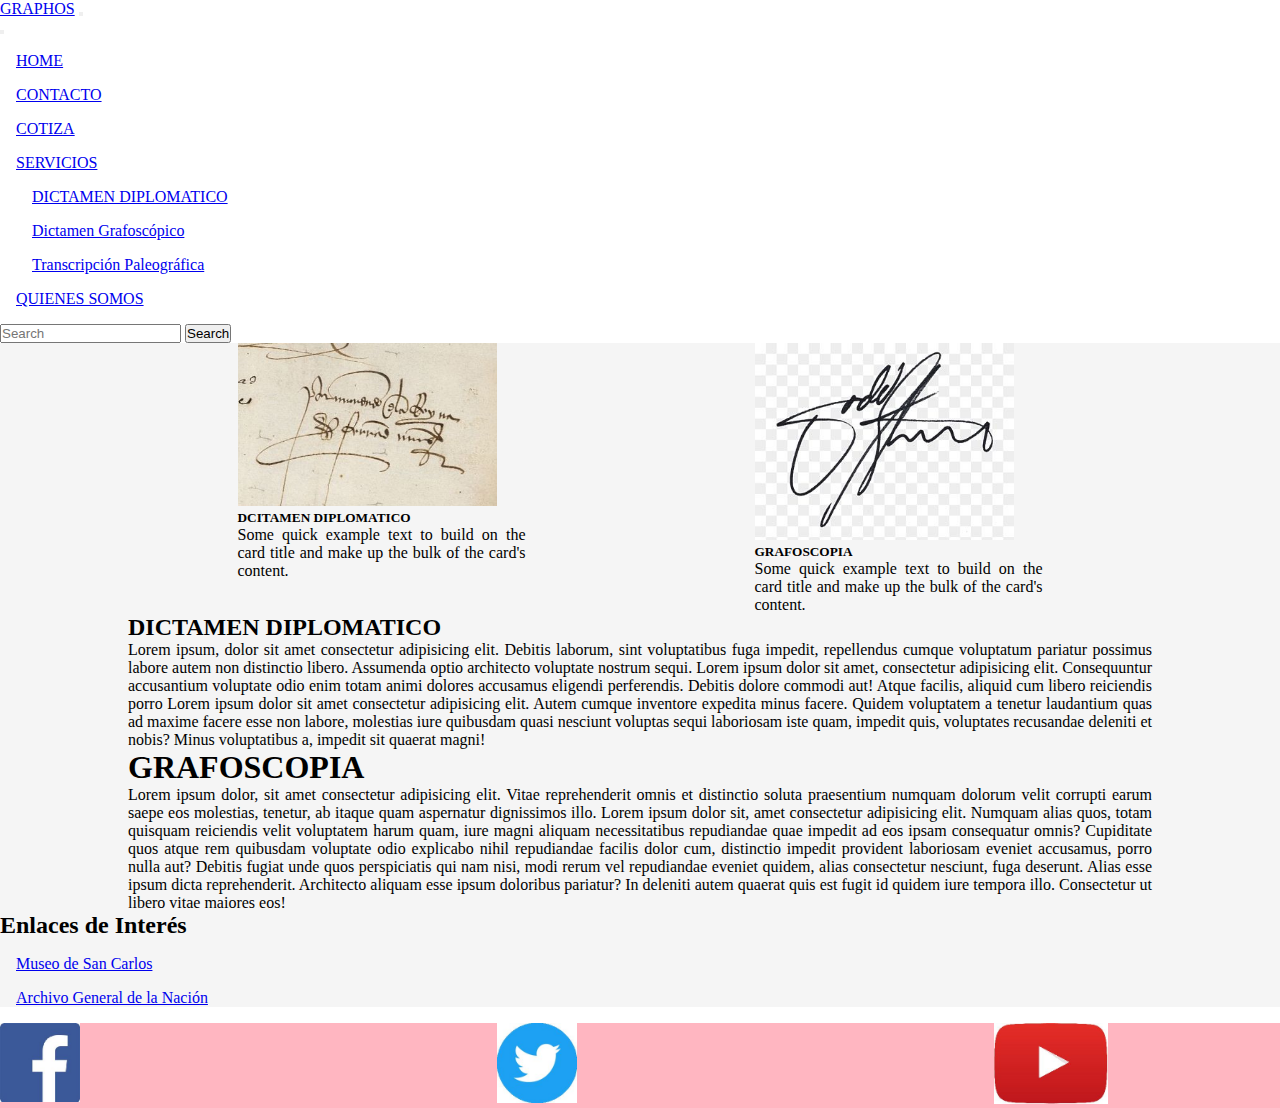
<file: index.html>
<!DOCTYPE html>
<html lang="es">
<head>
    <meta charset="UTF-8">
    <meta http-equiv="X-UA-Compatible" content="IE=edge">
    <meta name="viewport" content="width=device-width, initial-scale=1.0">
    <!-- CSS only -->
    <link href="https://cdn.jsdelivr.net/npm/bootstrap@5.2.1/dist/css/bootstrap.min.css" rel="stylesheet" integrity="sha384-iYQeCzEYFbKjA/T2uDLTpkwGzCiq6soy8tYaI1GyVh/UjpbCx/TYkiZhlZB6+fzT" crossorigin="anonymous">

    <link rel="stylesheet" href="Estilos.css">
    
    <title>Inicio</title>
</head>
<body class="body">
    <header>
        <nav class="navbar navbar-dark bg-dark ">
            <div class="container-fluid">
              <a class="navbar-brand" href="./index.html">GRAPHOS</a>
              <button class="navbar-toggler" type="button" data-bs-toggle="offcanvas" data-bs-target="#offcanvasDarkNavbar" aria-controls="offcanvasDarkNavbar">
                <span class="navbar-toggler-icon"></span>
              </button>
              <div class="offcanvas offcanvas-end text-bg-dark" tabindex="-1" id="offcanvasDarkNavbar" aria-labelledby="offcanvasDarkNavbarLabel">
                <div class="offcanvas-header">
                  
                  <button type="button" class="btn-close btn-close-white" data-bs-dismiss="offcanvas" aria-label="Close"></button>
                </div>
                <div class="offcanvas-body">
                  <ul class="navbar-nav justify-content-end flex-grow-1 pe-3">
                    <li class="nav-item">
                      <a class="nav-link active" aria-current="page" href="#">HOME</a>
                    </li>
                    <li class="nav-item">
                      <a class="nav-link active" aria-current="page" href="./Vistas/Contacto.html">CONTACTO</a>
                    </li>
                    <li class="nav-item">
                      <a class="nav-link" href="./Vistas/Cotiza.html">COTIZA</a>
                    </li>
                    <li class="nav-item dropdown">
                      <a class="nav-link dropdown-toggle" href="./Vistas/Servicios.html" role="button" data-bs-toggle="dropdown" aria-expanded="false">
                        SERVICIOS
                      </a>
                      <ul class="dropdown-menu dropdown-menu-dark">
                        <li><a class="dropdown-item" href="./Vistas/Servicios.html#diplomatico">DICTAMEN DIPLOMATICO</a></li>
                        <li><a class="dropdown-item" href="./Vistas/Servicios.html#grafoscopico">Dictamen Grafoscópico</a></li>
                        
                        <li><a class="dropdown-item" href="./Vistas/Servicios.html#paleografico">Transcripción Paleográfica</a></li>
                      </ul>
                    </li>
                    <li class="nav-item">
                      <a class="nav-link active" aria-current="page" href="./Vistas/QuienesSomos.html">QUIENES SOMOS</a>
                    </li>
                  </ul>
                  <form class="d-flex" role="search">
                    <input class="form-control me-2" type="search" placeholder="Search" aria-label="Search">
                    <button class="btn btn-success" type="submit">Search</button>
                  </form>
                </div>
              </div>
            </div>
          </nav>
    </header>
    </body>
    <main>
        <section class="section_card">
            <div class="card" style="width: 18rem;">
                <img src="./Imágenes/Dictamen01.jpg" class="card-img-top" alt="...">
                <div class="card-body">
                  <h5 class="card-title">DCITAMEN DIPLOMATICO</h5>
                  <p class="card-text">Some quick example text to build on the card title and make up the bulk of the card's content.</p>
                  
                </div>
              </div>
      
              <div class="card" style="width: 18rem;">
                <img src="./Imágenes/Grafoscopico01.jpg" class="card-img-top" alt="...">
                <div class="card-body">
                  <h5 class="card-title">GRAFOSCOPIA</h5>
                  <p class="card-text">Some quick example text to build on the card title and make up the bulk of the card's content.
                   
                  </p>
                  
                </div>
              </div>
        </section>
        <section>
            <div class="dictamen">
            <h2> DICTAMEN DIPLOMATICO</h2>
            <p>Lorem ipsum, dolor sit amet consectetur adipisicing elit. Debitis laborum, sint voluptatibus fuga impedit, repellendus cumque voluptatum pariatur possimus labore autem non distinctio libero. Assumenda optio architecto voluptate nostrum sequi.
                Lorem ipsum dolor sit amet, consectetur adipisicing elit. Consequuntur accusantium voluptate odio enim totam animi dolores accusamus eligendi perferendis. Debitis dolore commodi aut! Atque facilis, aliquid cum libero reiciendis porro
                Lorem ipsum dolor sit amet consectetur adipisicing elit. Autem cumque inventore expedita minus facere. Quidem voluptatem a tenetur laudantium quas ad maxime facere esse non labore, molestias iure quibusdam quasi nesciunt voluptas sequi laboriosam iste quam, impedit quis, voluptates recusandae deleniti et nobis? Minus voluptatibus a, impedit sit quaerat magni!
            </p>
        </div>
        <div class="grafoscopia">
            <h1>GRAFOSCOPIA</h1>
            <p>Lorem ipsum dolor, sit amet consectetur adipisicing elit. Vitae reprehenderit omnis et distinctio soluta praesentium numquam dolorum velit corrupti earum saepe eos molestias, tenetur, ab itaque quam aspernatur dignissimos illo. Lorem ipsum dolor sit, amet consectetur adipisicing elit. Numquam alias quos, totam quisquam reiciendis velit voluptatem harum quam, iure magni aliquam necessitatibus repudiandae quae impedit ad eos ipsam consequatur omnis? Cupiditate quos atque rem quibusdam voluptate odio explicabo nihil repudiandae facilis dolor cum, distinctio impedit provident laboriosam eveniet accusamus, porro nulla aut? Debitis fugiat unde quos perspiciatis qui nam nisi, modi rerum vel repudiandae eveniet quidem, alias consectetur nesciunt, fuga deserunt. Alias esse ipsum dicta reprehenderit. Architecto aliquam esse ipsum doloribus pariatur? In deleniti autem quaerat quis est fugit id quidem iure tempora illo. Consectetur ut libero vitae maiores eos!</p>
        </div>
        </section>
       <!---vista lateral-->
        <aside>
            <h2>Enlaces de Interés</h2>
            <ul>
                <li><a href="https://mnsancarlos.inba.gob.mx/" target="_blank">Museo de San Carlos</a></li>
                <li><a href="https://www.gob.mx/agn" target="_blank">Archivo General de la Nación</a></li>
        </aside>
    </main>
    <footer>
       
              <a href="https://www.facebook.com/" target="_blank"><img src="./Imágenes/Facebook.jpg" alt="Facebook.png" ></a>
                <a href="https://twitter.com/?lang=es" target="_blank"><img src="./Imágenes/Twitter.jpg" alt="Twitter.png"></a>
                <a href="https://www.youtube.com/" target="_blank"><img src="./Imágenes/YouTube.jpg" alt="YouTube.jpg"></a>         
            
          
            
            
     
    </footer>
    <!-- JavaScript Bundle with Popper -->
<script src="https://cdn.jsdelivr.net/npm/bootstrap@5.2.1/dist/js/bootstrap.bundle.min.js" integrity="sha384-u1OknCvxWvY5kfmNBILK2hRnQC3Pr17a+RTT6rIHI7NnikvbZlHgTPOOmMi466C8" crossorigin="anonymous"></script>

</body>
</html>
</file>
<file: Estilos.css>
*{  margin: 0px;
    padding: 0px;
    box-sizing: border-box;

}
img{width: 90%;
    margin: 0px auto;}
@font-face {
    font-family:"verdana";
    src: url(./Fuentes/verdana-4.ttf);
}


p{
    text-align: justify;

}


main{
    width: 100%;
    
    background-color: whitesmoke;  

}


.section_card{display:grid;
        grid-template-columns:2fr 2fr;
       justify-items: center;
    gap:10px}


section{width: 80%;
        margin: 0 auto;}
section img{width: 90%;}

.nav_footer{
    font-size: .7em;
    display: flex;
    flex-direction: row-reverse;

}

.div_footer{
    font-size: .7em;
    display: flex;
    flex-direction: row;


}


.titulo{
    border-bottom: solid 5px rgb(236, 228, 228);
    font-family: Verdana, Geneva, Tahoma, sans-serif;
    font-size: 2em;

}


footer{display: flex;
        justify-content: space-between;
        background-color: lightpink;}


footer img{width: 40%;}





li{
    list-style: none;
    margin: 1em;
}

.formulario{width: 90% ;
            margin: 0px auto;}

@media (max-width:1000px) {
    .section_card{display:grid;
        grid-template-columns:2fr;
       justify-items: center;
    gap:10px}
}
</file>
